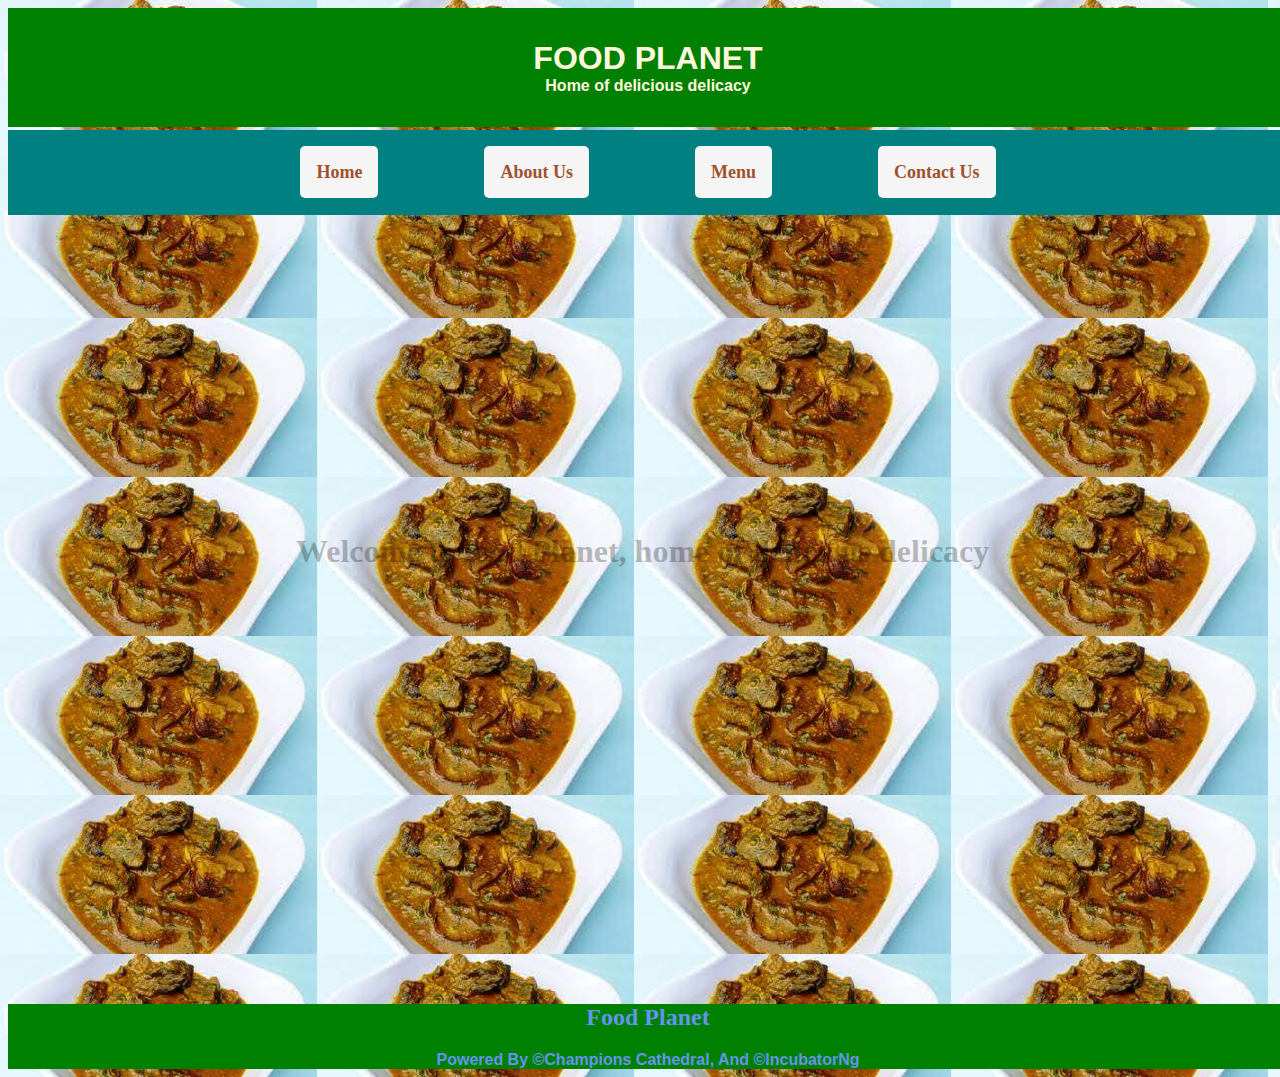
<file: index.html>
<html lang="en">
<head>
    <meta charset="UTF-8">
    <meta http-equiv="X-UA-Compatible" content="IE=edge">
    <meta name="viewport" content="width=device-width, initial-scale=1.0">
    <title>Food Planet</title>
    <link rel="stylesheet" href="./style.css">
</head>
<body>
    <!--The header begins here-->
    <header>
        <h1>Food Planet</h1>
        <p>Home of delicious delicacy</p>
    </header>
    <!--The header ends here-->
        
    <!--The navigation begins here-->
    <nav>
        <ul>
            <li><a href="./index.html">Home</a></li>
            <li><a href="./about.html">about us</a></li>
            <li><a href="./menu.html">menu</a></li>
            <li><a href="./contact.html">contact us</a></li>
        </ul>
    </nav>
    <!--The navigation will end here-->

    <!--The section tag will begin here-->
    <section class="Home">
        <h2>Welcome to food Planet, home of delicious delicacy</h2>

    </section>
    <!--The section will end here-->

    <!--The footer will begin here-->
    <footer>
        <h2>Food planet</h2>
        <p>Powered by &copyChampions Cathedral, and &copyIncubatorNg</p>
    </footer>
    <!--The footer will end here-->
</body>
</html>
</file>
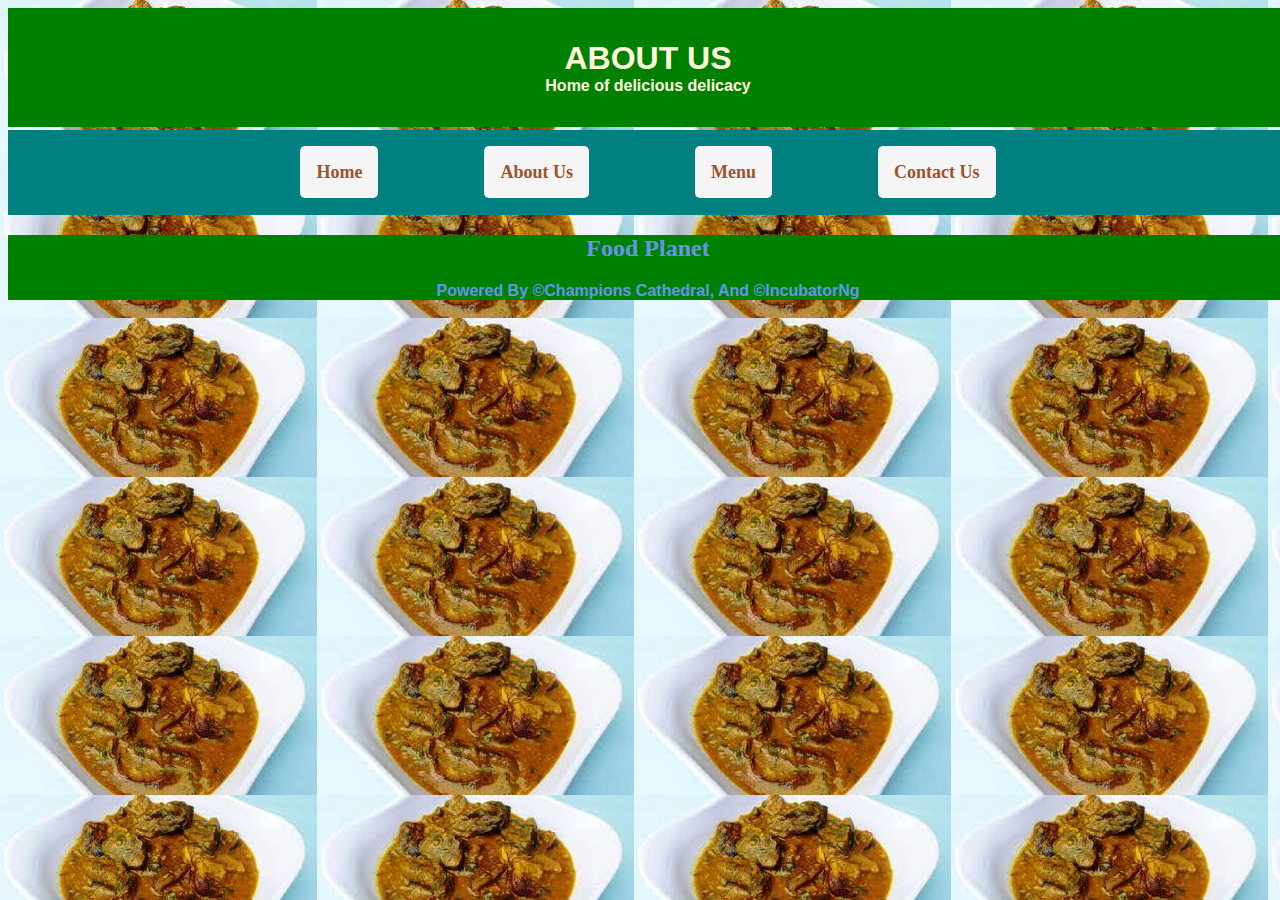
<file: about.html>
<html lang="en">
<head>
    <meta charset="UTF-8">
    <meta http-equiv="X-UA-Compatible" content="IE=edge">
    <meta name="viewport" content="width=device-width, initial-scale=1.0">
    <title>About us</title>
    <link rel="stylesheet" href="./style.css">
</head>
<body>
    <!--The header begins here-->
    <header>
        <h1>About us</h1>
        <p>Home of delicious delicacy</p>
    </header>
    <!--The header ends here-->
        
    <!--The navigation begins here-->
    <nav>
        <ul>
            <li><a href="./index.html">Home</a></li>
            <li><a href="./about.html">about us</a></li>
            <li><a href="./menu.html">menu</a></li>
            <li><a href="./contact.html">contact us</a></li>
        </ul>
    </nav>
    <!--The navigation will end here-->

    <!--The section tag will begin here-->
    <section>

    </section>
    <!--The section will end here-->

    <!--The footer will begin here-->
    <footer>
        <h2>Food planet</h2>
        <p>Powered by &copyChampions Cathedral, and &copyIncubatorNg</p>
    </footer>
    <!--The footer will end here-->
</body>
</html>
</file>
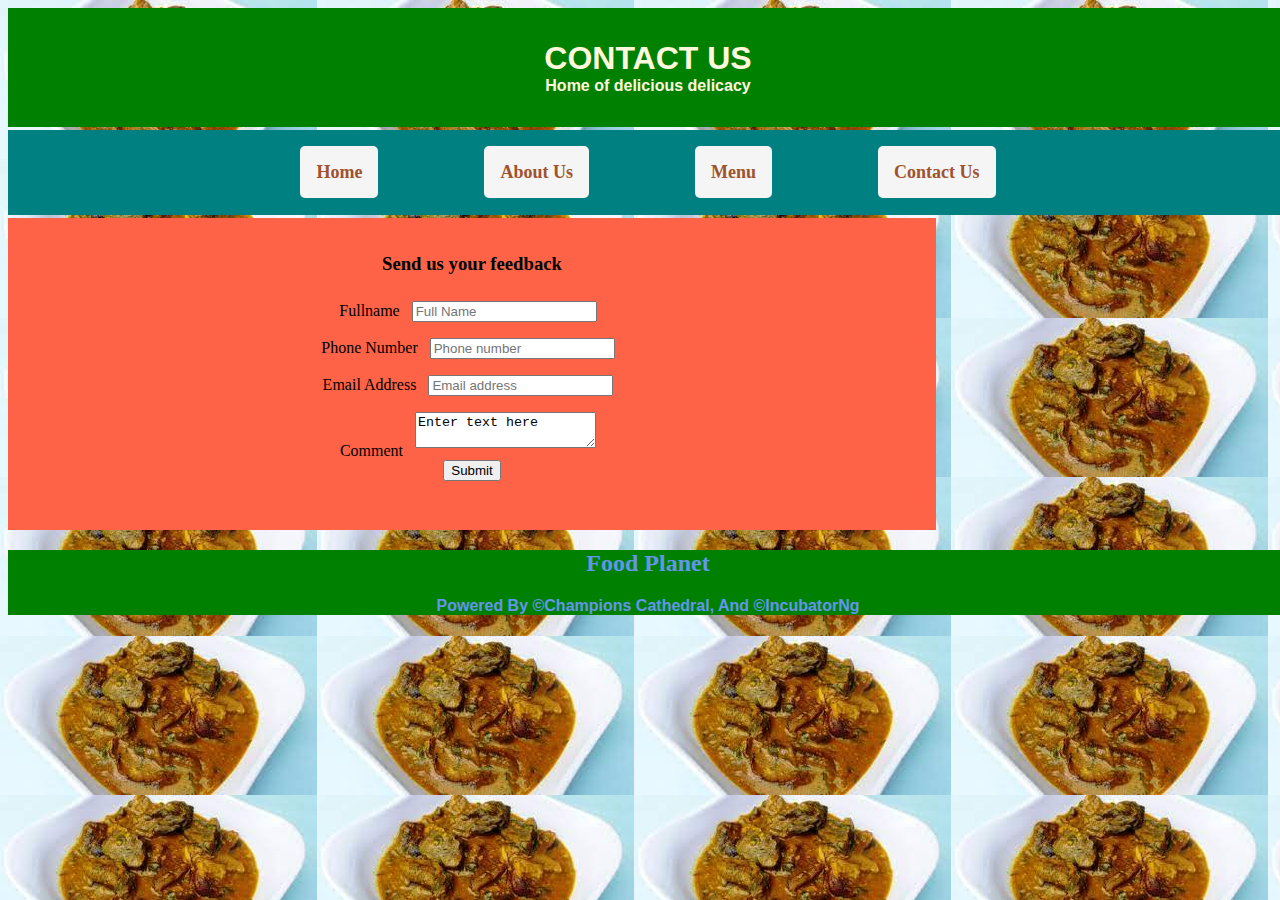
<file: contact.html>
<html lang="en">
<head>
    <meta charset="UTF-8">
    <meta http-equiv="X-UA-Compatible" content="IE=edge">
    <meta name="viewport" content="width=device-width, initial-scale=1.0">
    <title>contact us</title>
    <link rel="stylesheet" href="./style.css">
</head>
<body>
    <!--The header begins here-->
    <header>
        <h1>Contact us</h1>
        <p>Home of delicious delicacy</p>
    </header>
    <!--The header ends here-->
        
    <!--The navigation begins here-->
    <nav>
        <ul>
            <li><a href="./index.html">Home</a></li>
            <li><a href="./about.html">about us</a></li>
            <li><a href="./menu.html">menu</a></li>
            <li><a href="./contact.html">contact us</a></li>
        </ul>
    </nav>
    <!--The navigation will end here-->

    <!--The section tag will begin here-->
    <section class="Contact">
        <form>
            <h3>Send us your feedback</h3>
            <div>
                <label>Fullname</label>
                <input type="text" class="text" placeholder="Full Name">
            </div>
            <div>
                <label>Phone Number</label>
                <input type="number" class="text" placeholder="Phone number">
            </div>
            <div>
                <label>Email Address</label>
                <input type="email" class="text" placeholder="Email address">
            </div>
            <div>
                <label>Comment</label>
                <textarea class="text">Enter text here</textarea>
            </div>
            <button>Submit</button>
        </form>
    </section>
    <!--The section will end here-->

    <!--The footer will begin here-->
    <footer>
        <h2>Food planet</h2>
        <p>Powered by &copyChampions Cathedral, and &copyIncubatorNg</p>
    </footer>
    <!--The footer will end here-->
</body>
</html>
</file>
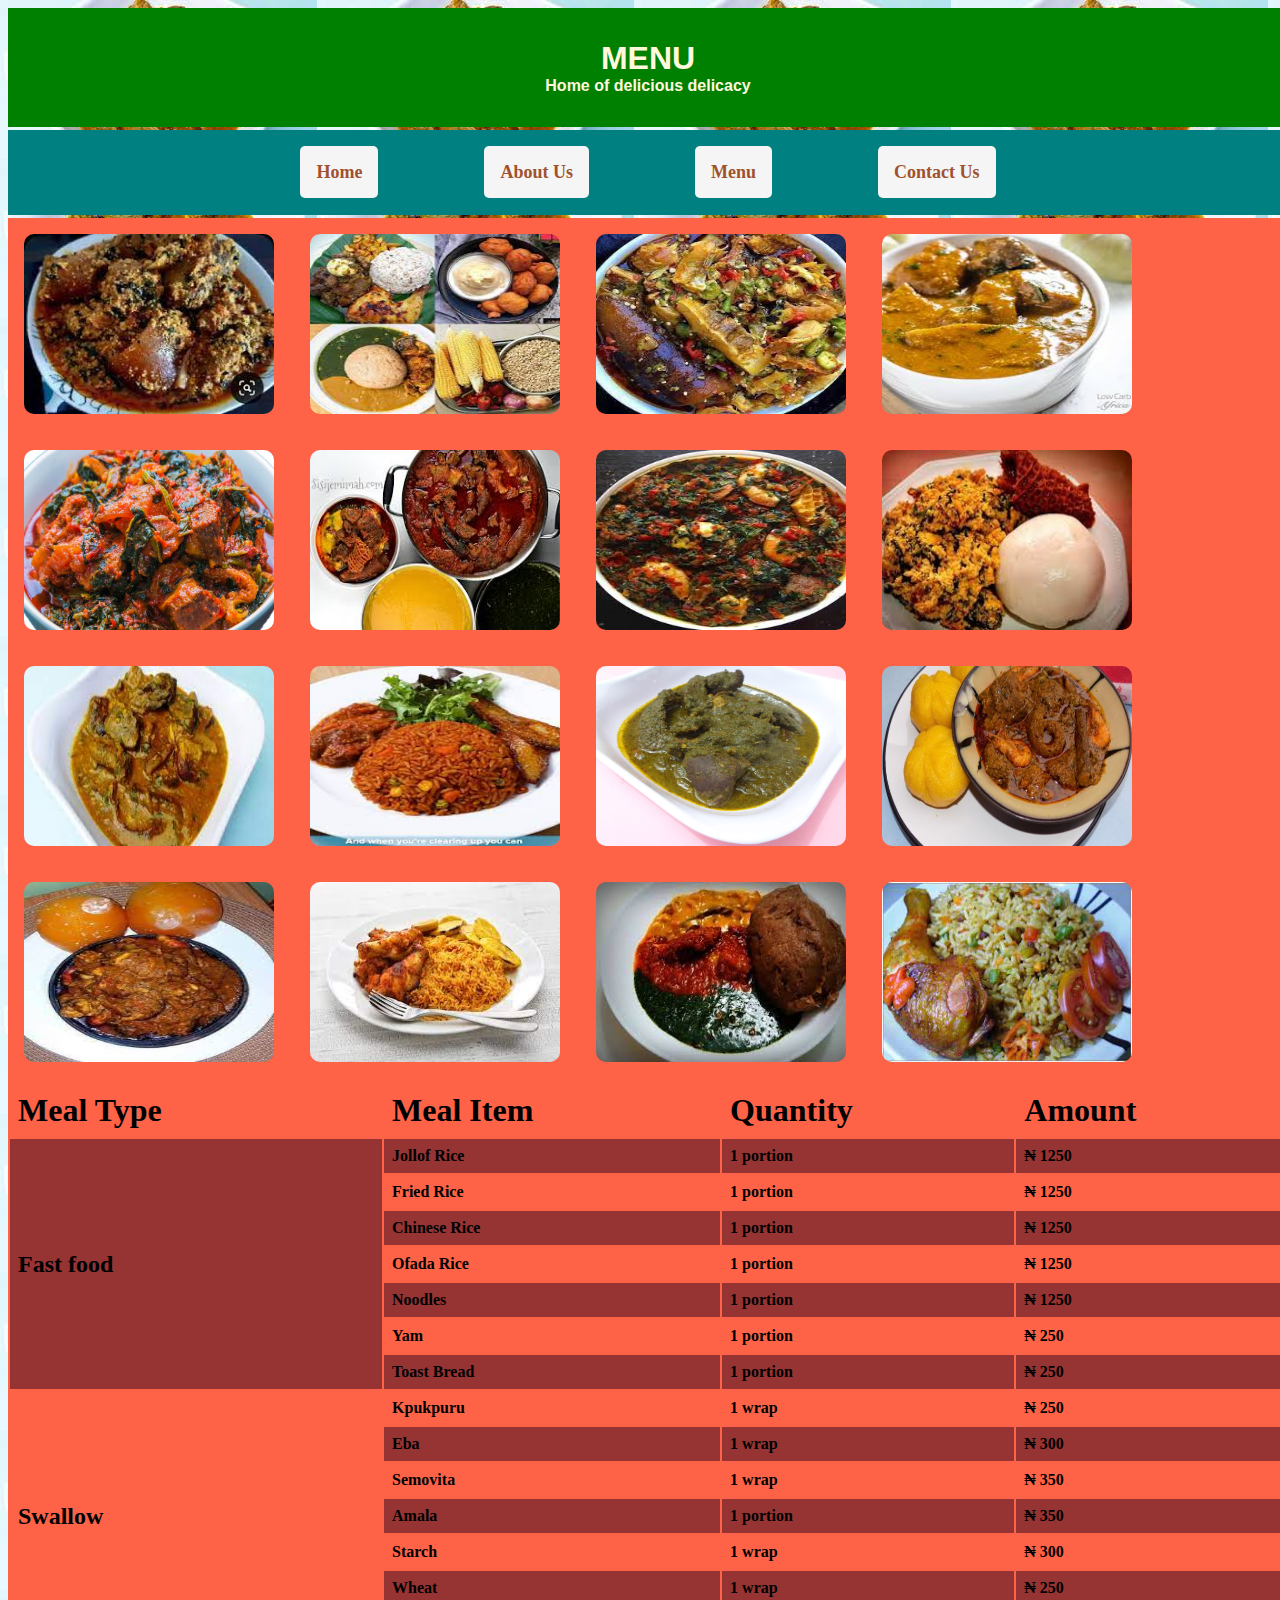
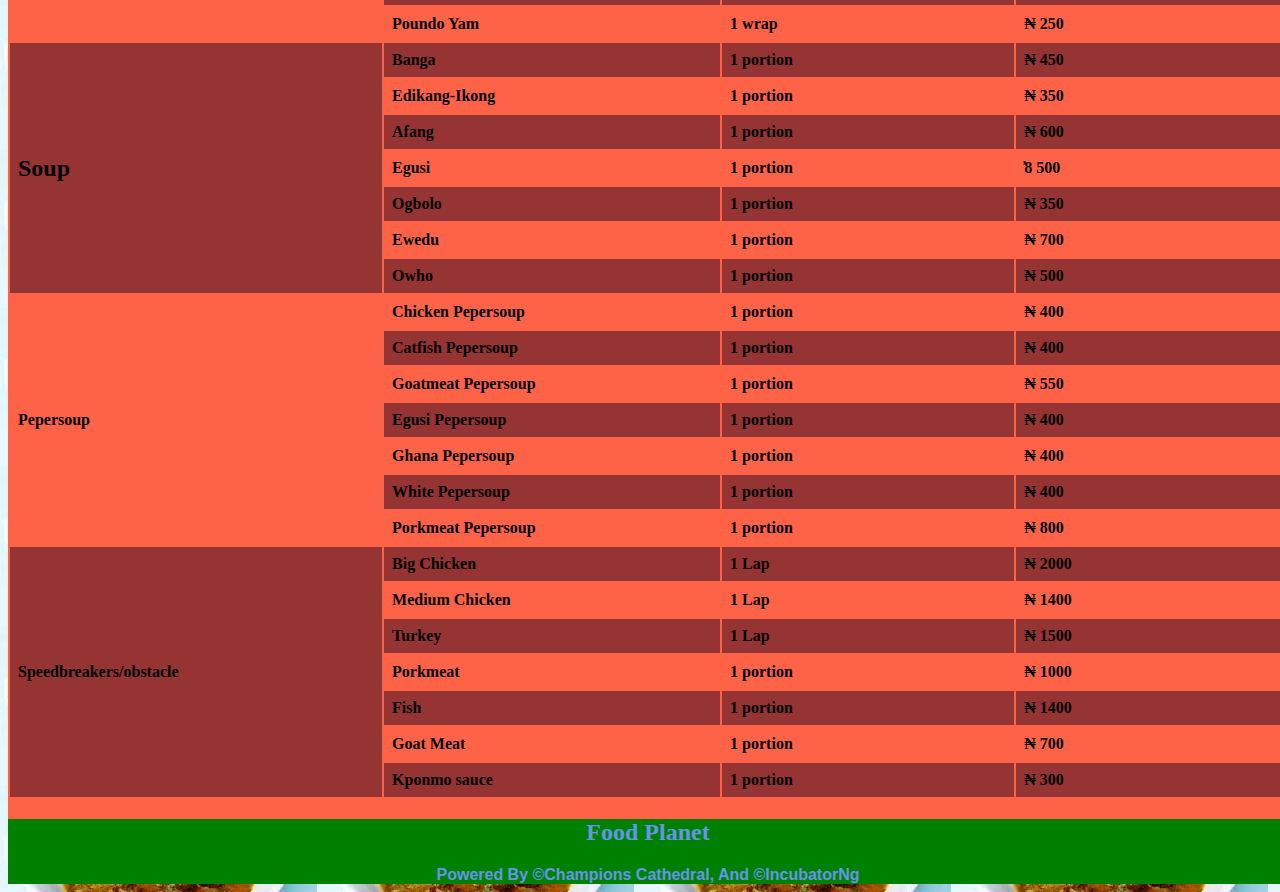
<file: menu.html>
<html lang="en">
<head>
    <meta charset="UTF-8">
    <meta http-equiv="X-UA-Compatible" content="IE=edge">
    <meta name="viewport" content="width=device-width, initial-scale=1.0">
    <title>Menu</title>
    <link rel="stylesheet" href="./style.css">
</head>
<body>
    <!--The header begins here-->
    <header>
        <h1>Menu</h1>
        <p>Home of delicious delicacy</p>
    </header>
    <!--The header ends here-->
        
    <!--The navigation begins here-->
    <nav>
        <ul>
            <li><a href="./index.html">Home</a></li>
            <li><a href="./about.html">about us</a></li>
            <li><a href="./menu.html">menu</a></li>
            <li><a href="./contact.html">contact us</a></li>
        </ul>
    </nav>
    <!--The navigation will end here-->

    <!--The section tag will begin here-->
    <section>
        <div>
            <img src="./download (1).jpg">
            <img src="./download (4).jpg">
            <img src="./images (2).jpg.jpg">
            <img src="./images (3).jpg">
            <img src="./Nigerian-food-1.jpg">
            <img src="./images.jpg">
            <img src="./images (1).jpg">
            <img src="./download.jpg">
            <img src="./download (6).jpg">
            <img src="./download (7).jpg">
            <img src="./black-soup-recipe.jpg">
            <img src="./banga-soup-recipe-480x270.jpg">
            <img src="./ge.jpg">
            <img src="./download (2).jpg">
            <img src="./download (3).jpg">
            <img src="./download (5).jpg">
        </div>
          <!--The table begins here-->
          <div id="table_menu">
            <table>
                <tr>
                    <th>Meal Type</th>
                    <th>Meal Item</th>
                    <th>Quantity</th>
                    <th>Amount</th>
                </tr>
                <!--fast-food menu row-->
                <tr>
                    <td rowspan="7" class="Meal_type">Fast food</td>
                    <td>Jollof Rice</td>
                    <td>1 portion</td>
                    <td>&#8358; 1250</td>
                </tr>
                <tr>
                    <td>Fried Rice</td>
                    <td>1 portion</td>
                    <td>&#8358; 1250</td>
                </tr>
                <tr>
                    <td>Chinese Rice</td>
                    <td>1 portion</td>
                    <td>&#8358; 1250</td>
                </tr>
                <tr>
                    <td>Ofada Rice</td>
                    <td>1 portion</td>
                    <td>&#8358; 1250</td>
                </tr>
                <tr>
                    <td>Noodles</td>
                    <td>1 portion</td>
                    <td>&#8358; 1250</td>
                </tr>
                <tr>
                    <td>Yam</td>
                    <td>1 portion</td>
                    <td>&#8358; 250</td>
                </tr>
                <tr>
                    <td>Toast Bread</td>
                    <td>1 portion</td>
                    <td>&#8358; 250</td>
                </tr>
                <!--fast-food ends here-->

                <!--Swallow table starts here-->
                <tr>
                    <td rowspan="7" class="Meal_type">Swallow</td>
                    <td>Kpukpuru</td>
                    <td>1 wrap</td>
                    <td>&#8358; 250</td>
                </tr>
                <tr>
                    <td>Eba</td>
                    <td>1 wrap</td>
                    <td>&#8358; 300</td>
                </tr>
                <tr>
                    <td>Semovita</td>
                    <td>1 wrap</td>
                    <td>&#8358; 350</td>
                </tr>
                <tr>
                    <td>Amala</td>
                    <td>1 portion</td>
                    <td>&#8358; 350</td>
                </tr>
                <tr>
                    <td>Starch</td>
                    <td>1 wrap</td>
                    <td>&#8358; 300</td>
                </tr>
                <tr>
                    <td>Wheat</td>
                    <td>1 wrap</td>
                    <td>&#8358; 250</td>
                </tr>
                <tr>
                    <td>Poundo Yam</td>
                    <td>1 wrap</td>
                    <td>&#8358; 250</td>
                </tr>
                <!--Swallow ends here-->

                <!--Soup table starts here-->
                <tr>
                    <td rowspan="7" class="Meal_type">Soup</td>
                    <td>Banga</td>
                    <td>1 portion</td>
                    <td>&#8358; 450</td>
                </tr>
                <tr>
                    <td>Edikang-Ikong</td>
                    <td>1 portion</td>
                    <td>&#8358; 350</td>
                </tr>
                <tr>
                    <td>Afang</td>
                    <td>1 portion</td>
                    <td>&#8358; 600</td>
                </tr>
                <tr>
                    <td>Egusi</td>
                    <td>1 portion</td>
                    <td>&#835;8 500</td>
                </tr>
                <tr>
                    <td>Ogbolo</td>
                    <td>1 portion</td>
                    <td>&#8358; 350</td>
                </tr>
                <tr>
                    <td>Ewedu</td>
                    <td>1 portion</td>
                    <td>&#8358; 700</td>
                </tr>
                <tr>
                    <td>Owho</td>
                    <td>1 portion</td>
                    <td>&#8358; 500</td>
                </tr>
                <!--Soups ends here-->
                
                <!--Pepersoup table starts here-->
                <tr>
                    <td rowspan="7" class="Meal type">Pepersoup</td>
                    <td>Chicken Pepersoup</td>
                    <td>1 portion</td>
                    <td>&#8358; 400</td>
                </tr>
                <tr>
                    <td>Catfish Pepersoup</td>
                    <td>1 portion</td>
                    <td>&#8358; 400</td>
                </tr>
                <tr>
                    <td>Goatmeat Pepersoup</td>
                    <td>1 portion</td>
                    <td>&#8358; 550</td>
                </tr>
                <tr>
                    <td>Egusi Pepersoup</td>
                    <td>1 portion</td>
                    <td>&#8358; 400</td>
                </tr>
                <tr>
                    <td>Ghana Pepersoup</td>
                    <td>1 portion</td>
                    <td>&#8358; 400</td>
                </tr>
                <tr>
                    <td>White Pepersoup</td>
                    <td>1 portion</td>
                    <td>&#8358; 400</td>
                </tr>
                <tr>
                    <td>Porkmeat Pepersoup</td>
                    <td>1 portion</td>
                    <td>&#8358; 800</td>
                </tr>
                <!--Soups ends here-->

                 <!--Speedbreakers/obstacle table starts here-->
                 <tr>
                    <td rowspan="7" class="Meal type">Speedbreakers/obstacle</td>
                    <td>Big Chicken </td>
                    <td>1 Lap</td>
                    <td>&#8358; 2000</td>
                </tr>
                <tr>
                    <td>Medium Chicken</td>
                    <td>1 Lap</td>
                    <td>&#8358; 1400</td>
                </tr>
                <tr>
                    <td>Turkey</td>
                    <td>1 Lap</td>
                    <td>&#8358; 1500</td>
                </tr>
                <tr>
                    <td>Porkmeat</td>
                    <td>1 portion</td>
                    <td>&#8358; 1000</td>
                </tr>
                <tr>
                    <td>Fish</td>
                    <td>1 portion</td>
                    <td>&#8358; 1400</td>
                </tr>
                <tr>
                    <td>Goat Meat</td>
                    <td>1 portion</td>
                    <td>&#8358; 700</td>
                </tr>
                <tr>
                    <td>Kponmo sauce</td>
                    <td>1 portion</td>
                    <td>&#8358; 300</td>
                </tr>
                <!--Soups ends here-->
            </table>
            <!--The table ends here-->
        <table>
    </section>
    <!--The section will end here-->

    <!--The footer will begin here-->
    <footer>
        <h2>Food planet</h2>
        <p>Powered by &copyChampions Cathedral, and &copyIncubatorNg</p>
    </footer>
    <!--The footer will end here-->
</body>
</html>
</file>
<file: style.css>
body {
    background-color: hotpink;
    width: 100%;
    background-image: url(./download\ \(6\).jpg);
}

header {
    background-color: green;
    color: cornsilk;
    text-align: center;
    font-family: Arial, Helvetica, sans-serif;
    padding: 2rem;
}

h1 {
    text-transform: uppercase;
    margin: 0px;
}

p {
    margin: 0px;
    font-weight: bolder;
    font-family: sans-serif;

}

nav {
    background-color: teal;
    text-transform: capitalize;
}
ul {
    list-style: none;
    padding: 2em;
    margin: 3px;
    text-align: center;
}


li {
    list-style: none;
    margin: 3px;
    display: inline;
}

a {
    background-color: whitesmoke;
    color: sienna;
    font-weight: bolder;
    padding: 1rem;
    width: 25px;
    border-radius: 5px;
    text-decoration: none;
    margin: 0rem 3rem;
    font-size: large;
}
a:hover {
    background-color: whitesmoke;
    color: whitesmoke;
}

footer {
    clear: both;
    text-align: center;
    text-transform: capitalize;
    background-color:green;
    color: cornflowerblue;
}

div {
    background-color: tomato;
    width: 100%;
}

img {
    width: 250px;
    height: 180px;
    margin: 1rem;
    border-radius: 10px;
}

#table menu {
    background-color: cornsilk;
    width: 100%;
    margin: 1.5rem;
}

table {
    width: 100%;
    border: 2px;
}

th, td {
    text-align: left;
    padding: 8px;
}
td {
    font-weight: bold;
}

th {
    font-weight: bolder;
    font-size: xx-large;
}

tr:nth-child(even) {
    background-color: rgb(150, 51, 51);
}

.meal_type {
    font-size: x-large;
}

.contact {
    width: 70%;
    height: 280px;
    background-color: tomato;
    margin-left: 1rem 9rem;
    padding: 1rem;
    text-align: center;
}

.text {
    margin: 0.5rem;
}

label {
    text-align: left;
}

.home {
    width: inherit;
    height: 350px;
    background-repeat: repeat;
    background-size: 100%;
    padding: 13rem;
    opacity: 50%;
    text-align: center;
}

.home h2 {
    text-align: left;
    font-size: xx-large;
    font-weight: bolder;
    color: black;
    opacity: none;
    border-radius: 2rem;
    padding: 5rem;
    opacity: 50%;
}
</file>
